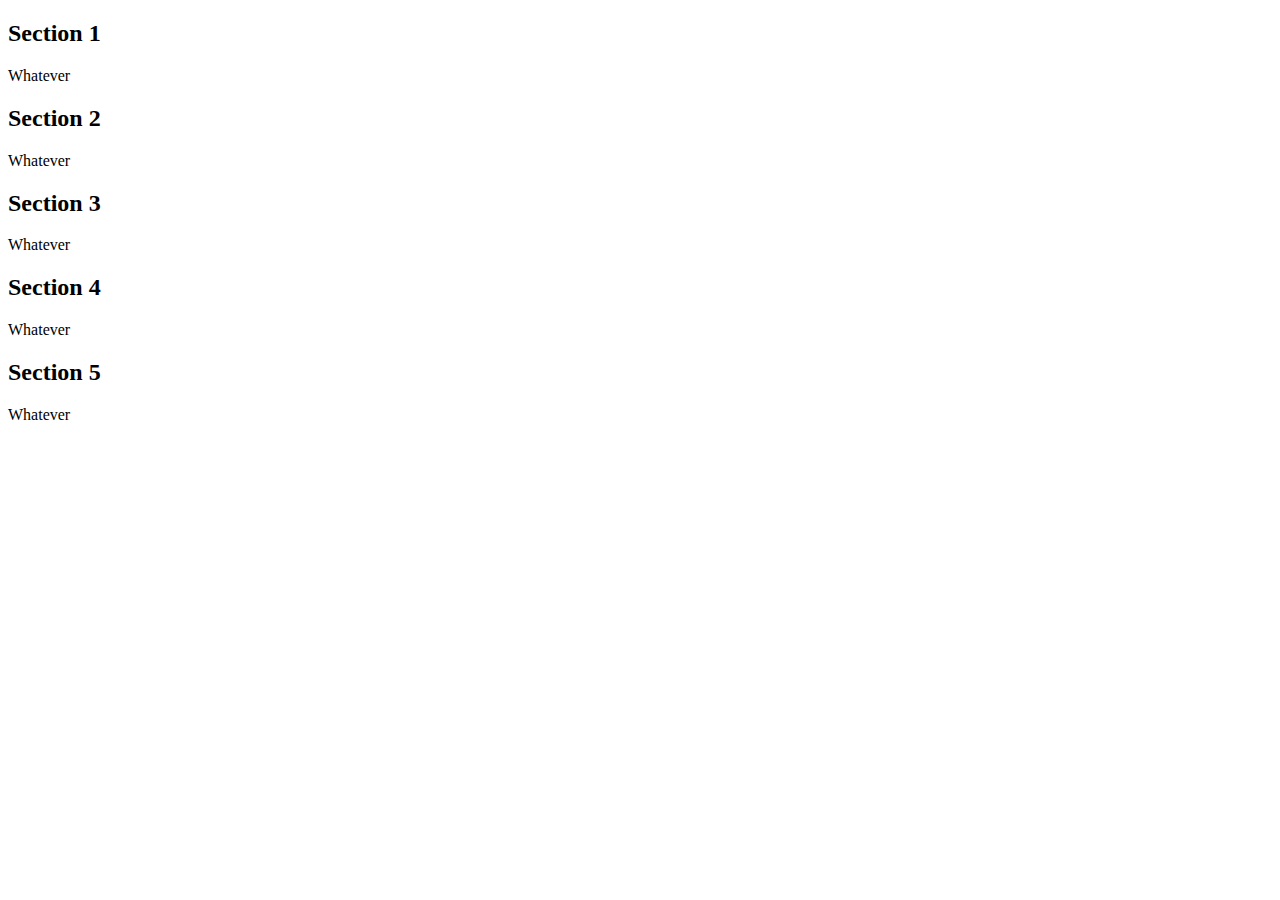
<file: border/index.html>
<!DOCTYPE html>
<html lang="en" >
<head>
  <meta charset="UTF-8">
  <title>CodePen - Layer Animation</title>
  <link rel='stylesheet' href='https://fonts.googleapis.com/css?family=Open+Sans'><link rel="stylesheet" href="C:\border\css\style.css">

</head>
<body>
<!-- partial:index.partial.html -->
<div class="cont s--inactive">
  <!-- cont inner start -->
  <div class="cont__inner">
    <!-- el start -->
    <div class="el">
      <div class="el__overflow">
        <div class="el__inner">
          <div class="el__bg"></div>
          <div class="el__preview-cont">
            <h2 class="el__heading">Section 1</h2>
          </div>
          <div class="el__content">
            <div class="el__text">Whatever</div>
            <div class="el__close-btn"></div>
          </div>
        </div>
      </div>
    </div>
    <!-- el end -->
    <!-- el start -->
    <div class="el">
      <div class="el__overflow">
        <div class="el__inner">
          <div class="el__bg"></div>
          <div class="el__preview-cont">
            <h2 class="el__heading">Section 2</h2>
          </div>
          <div class="el__content">
            <div class="el__text">Whatever</div>
            <div class="el__close-btn"></div>
          </div>
        </div>
      </div>
    </div>
    <!-- el end -->
    <!-- el start -->
    <div class="el">
      <div class="el__overflow">
        <div class="el__inner">
          <div class="el__bg"></div>
          <div class="el__preview-cont">
            <h2 class="el__heading">Section 3</h2>
          </div>
          <div class="el__content">
            <div class="el__text">Whatever</div>
            <div class="el__close-btn"></div>
          </div>
        </div>
      </div>
    </div>
    <!-- el end -->
    <!-- el start -->
    <div class="el">
      <div class="el__overflow">
        <div class="el__inner">
          <div class="el__bg"></div>
          <div class="el__preview-cont">
            <h2 class="el__heading">Section 4</h2>
          </div>
          <div class="el__content">
            <div class="el__text">Whatever</div>
            <div class="el__close-btn"></div>
          </div>
        </div>
      </div>
    </div>
    <!-- el end -->
    <!-- el start -->
    <div class="el">
      <div class="el__overflow">
        <div class="el__inner">
          <div class="el__bg"></div>
          <div class="el__preview-cont">
            <h2 class="el__heading">Section 5</h2>
          </div>
          <div class="el__content">
            <div class="el__text">Whatever</div>
            <div class="el__close-btn"></div>
          </div>
        </div>
      </div>
    </div>
    <!-- el end -->
  </div>
  <!-- cont inner end -->
</div>
<!-- partial -->
  <script  src="C:\border\js\script.js"></script>

</body>
</html>
</file>
